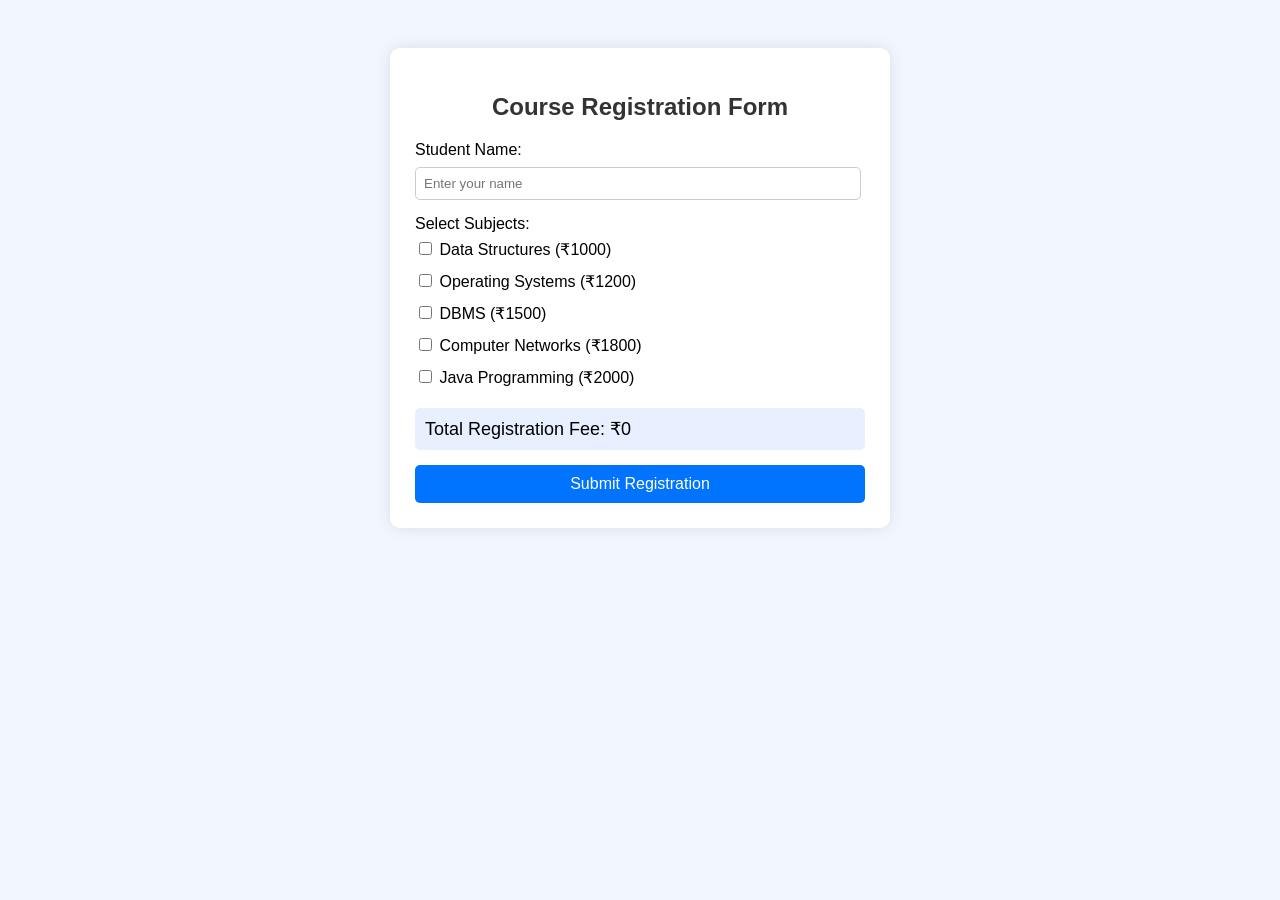
<file: Static Web files/Course_registration/index.html>
<!DOCTYPE html>
<html>
<head>
    <title>Course Registration Form</title>
    <link rel="stylesheet" href="style.css">
</head>
<body>

<div class="container">
    <h2>Course Registration Form</h2>

    <form id="regForm">

        <label>Student Name:</label>
        <input type="text" id="name" placeholder="Enter your name" required>

        <label>Select Subjects:</label>

        <div class="subject-list">

            <label>
                <input type="checkbox" class="subject" value="1000">
                Data Structures (₹1000)
            </label>

            <label>
                <input type="checkbox" class="subject" value="1200">
                Operating Systems (₹1200)
            </label>

            <label>
                <input type="checkbox" class="subject" value="1500">
                DBMS (₹1500)
            </label>

            <label>
                <input type="checkbox" class="subject" value="1800">
                Computer Networks (₹1800)
            </label>

            <label>
                <input type="checkbox" class="subject" value="2000">
                Java Programming (₹2000)
            </label>

        </div>

        <div class="total-box">
            Total Registration Fee:  
            <span id="total">₹0</span>
        </div>

        <button type="submit">Submit Registration</button>
    </form>

    <!-- RESULT DISPLAY BOX -->
    <div id="resultBox" class="result-box"></div>

</div>

<script src="script.js"></script>

</body>
</html>
</file>
<file: Static Web files/Course_registration/style.css>
body {
    font-family: Arial, sans-serif;
    background: #f2f7ff;
    padding: 40px;
}

.container {
    max-width: 450px;
    margin: auto;
    background: white;
    padding: 25px;
    border-radius: 10px;
    box-shadow: 0 0 15px rgba(0,0,0,0.1);
}

h2 {
    text-align: center;
    margin-bottom: 20px;
    color: #333;
}

input[type="text"] {
    width: 95%;
    padding: 8px;
    margin: 8px 0 15px 0;
    border: 1px solid #ccc;
    border-radius: 5px;
}

.subject-list label {
    display: block;
    padding: 6px 0;
    cursor: pointer;
}

.total-box {
    background: #e8f0ff;
    padding: 10px;
    font-size: 18px;
    margin: 15px 0;
    border-radius: 5px;
}

button {
    width: 100%;
    padding: 10px;
    font-size: 16px;
    background: #0073ff;
    border: none;
    color: white;
    border-radius: 5px;
    cursor: pointer;
}

button:hover {
    background: #005fcc;
}


.result-box {
    margin-top: 20px;
    padding: 15px;
    background: #ffffff;
    border-left: 5px solid #f8f8f8;
    border-radius: 5px;
    display: none;
    font-size: 16px;
}
</file>
